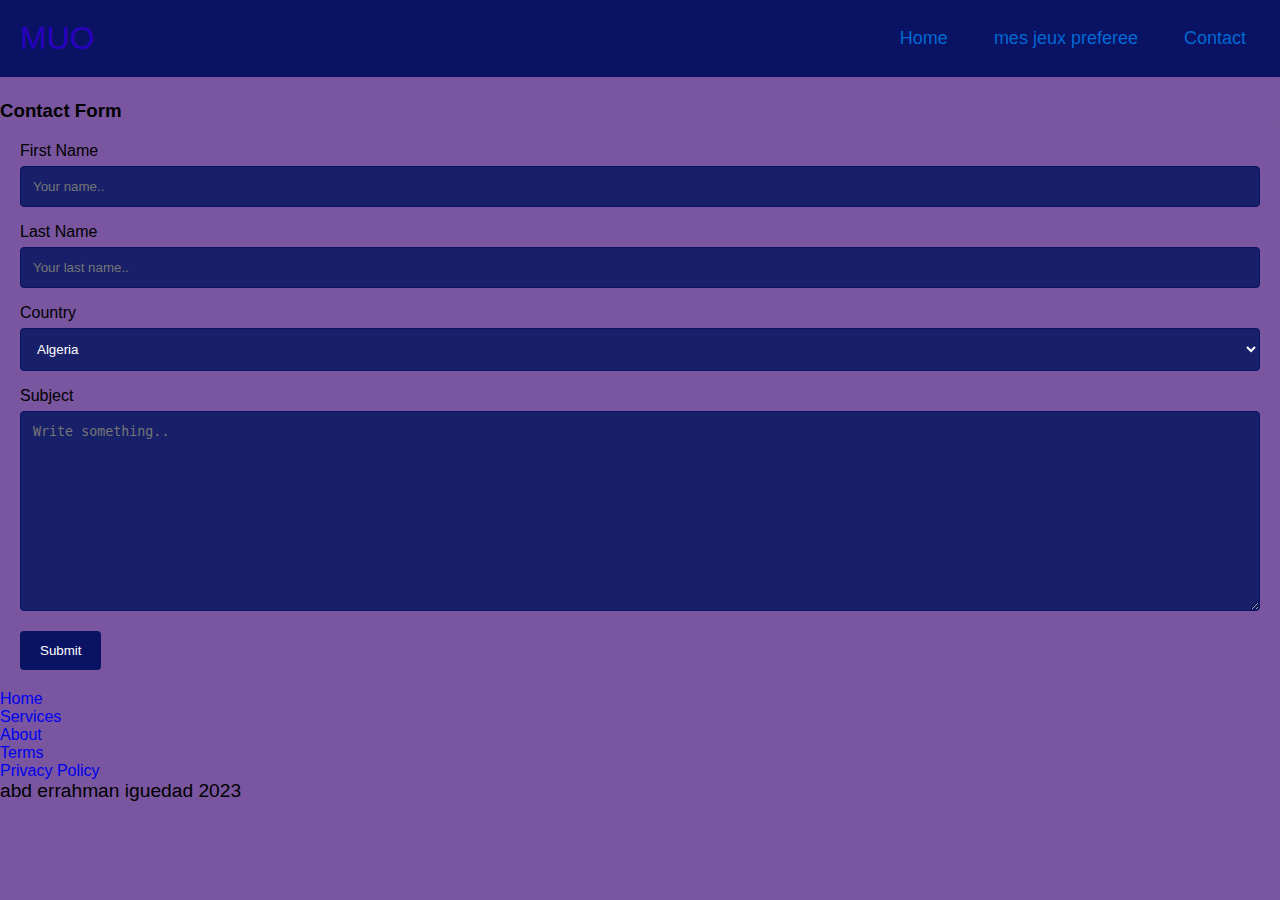
<file: .vscode/contact.html>
<!DOCTYPE html>
<html lang="en">
<head>
    <meta charset="UTF-8">
    <meta http-equiv="X-UA-Compatible" content="IE=edge">
    <meta name="viewport" content="width=device-width, initial-scale=1.0">
    <title>fortnite</title>
    <link rel="stylesheet" href="css.css">
    <style>
        body {font-family: Arial, Helvetica, sans-serif;}
        * {box-sizing: border-box;}

        
        input[type=text], select, textarea {
          width: 100%;
          padding: 12px;
          border: 1px solid rgb(10, 19, 99);
          border-radius: 4px;
          box-sizing: border-box;
          margin-top: 6px;
          margin-bottom: 16px;
          resize: vertical;
          background-color: rgb(24, 32, 105);
          color: #ffff;
        }
        
        input[type=submit] {
          background-color:rgb(10, 19, 99);
          color: rgb(255, 255, 255);
          padding: 12px 20px;
          border: none;
          border-radius: 4px;
          cursor: pointer;
        }
        
        input[type=submit]:hover {
          background-color: rgb(5, 10, 58);
        }
        
        .container {
          border-radius: 5px;
          background-color: #79569f;
          padding: 20px;
        }
        .ggggg{
            padding-top: 100px;
        }
        </style>
</head>
<body>
    <header>
        <nav class="navbar">

            <!-- LOGO -->
            
            <div class="logo">MUO</div>
            
            <!-- NAVIGATION MENU -->
            
            <ul class="nav-links">
            
            <!-- USING CHECKBOX HACK -->
            
           
            
            <!-- NAVIGATION MENUS -->
            
           <div class="menu">
            
            <li><a href="index.html">Home</a></li>
            

            
            <li class="services">
            
                <a href="index.html">mes jeux preferee</a>
            
           <!-- DROPDOWN MENU -->
            
           <ul class="dropdown">
            
            <li><a href="callofduty.html">call of duty</a></li>
            
            <li><a href="rocketleague.html">rocket league</a></li>
          
            
            <li><a href="fortnite.html">fortnite</a></li>
           
            
            </ul>
            
            </li>
            
            
            
            <li><a href="contact.html">Contact</a></li>
            
            </div>
            
            </ul>
            
            </nav>
            
    </header>
<section class="ggggg">
    <h3>Contact Form</h3>

<div class="container">
  <form action="/action_page.php">
    <label for="fname">First Name</label>
    <input type="text" id="fname" name="firstname" placeholder="Your name..">

    <label for="lname">Last Name</label>
    <input type="text" id="lname" name="lastname" placeholder="Your last name..">

    <label for="country">Country</label>
    <select id="country" name="country">
      <option value="australia">Algeria</option>
      <option value="canada">tunis</option>
      <option value="usa">USA</option>
    </select>

    <label for="subject">Subject</label>
    <textarea id="subject" name="subject" placeholder="Write something.." style="height:200px"></textarea>

    <input type="submit" value="Submit">
  </form>
</div>
</section>



    <footer >
        <div class="social"><a href="#"><i class="icon ion-social-instagram"></i></a><a href="#"><i class="icon ion-social-snapchat"></i></a><a href="#"><i class="icon ion-social-twitter"></i></a><a href="#"><i class="icon ion-social-facebook"></i></a></div>
        <ul class="list-inline">
            <li class="list-inline-item"><a href="#">Home</a></li>
            <li class="list-inline-item"><a href="#">Services</a></li>
            <li class="list-inline-item"><a href="#">About</a></li>
            <li class="list-inline-item"><a href="#">Terms</a></li>
            <li class="list-inline-item"><a href="#">Privacy Policy</a></li>
        </ul>
        <p class="copyright">abd errahman iguedad 2023</p>
    </footer>
</body>
</html>
</file>
<file: .vscode/css.css>
/* UTILITIES */

* {

    margin: 0;
    
    padding: 0;
    
    box-sizing: border-box;
    
    }
    
    body {
    
    font-family: cursive;
    background-color: #79569f;
    
    }
    
    a {
    
    text-decoration: none;
    
    }
    
    li {
    
    list-style: none;
    
    }
    /* NAVBAR STYLING STARTS */

.navbar {

    display: flex;
    
    align-items: center;
    
    justify-content: space-between;
    
    padding: 20px;
    
    background-color: rgb(10, 19, 99);
    
    color: #2a00c1;
    
    position: fixed;
    top: 0%;
    left: 0%;
    width: 100%;
    z-index: 1;
    }
    
    .nav-links a {
    
    color: #0069d3;
    
    }
    
    /* LOGO */
    
    .logo {
    
    font-size: 32px;
    
    }
    
    /* NAVBAR MENU */
    
    .menu {
    
    display: flex;
    
    gap: 1em;
    
    font-size: 18px;
    
    }
    
    .menu li:hover {
    
    background-color: #24004a;
    
    border-radius: 5px;
    
    transition: 0.3s ease;
    
    }
    
    .menu li {
    
    padding: 5px 14px;
    
    }
    
    /* DROPDOWN MENU */
    
    .services {
    
    position: relative; 
    
    }
    
    .dropdown {
    
    background-color: rgb(10, 19, 99);
    
    padding: 1em 0;
    
    position: absolute; /*WITH RESPECT TO PARENT*/
    
    display: none;
    
    border-radius: 8px;
    
    top: 35px;
    
    }
    
    .dropdown li + li {
    
    margin-top: 10px;
    
    }
    
    .dropdown li {
    
    padding: 0.5em 1em;
    
    width: 8em;
    
    text-align: center;
    
    }
    
    .dropdown li:hover {
    
    background-color: #24004a;
    
    }
    
    .services:hover .dropdown {
    
   display: block;
    
    }

    * {
        box-sizing: border-box;
      }
      
      body {
        margin: 0;
      }
      
      /* Style the header */
      .header {
        background-color: #f1f1f1;
        padding: 20px;
        text-align: center;
      }
      
      /* Style the top navigation bar */
      .topnav {
        overflow: hidden;
        background-color: #333;
      }
      
      /* Style the topnav links */
      .topnav a {
        float: left;
        display: block;
        color: #f2f2f2;
        text-align: center;
        padding: 14px 16px;
        text-decoration: none;
      }
      
      /* Change color on hover */
      .topnav a:hover {
        background-color: #ddd;
        color: rgb(115, 0, 0);
      }
      
      /* Create three unequal columns that floats next to each other */
      .column {
        float: left;
        padding: 10px;
        text-align: center;
        
      }
      
      /* Left and right column */
      .column.side {
        width: 25%;
        
      }
      
      /* Middle column */
      .column.middle {
        width: 50%;
        line-height: 3em;
      }
      
      /* Clear floats after the columns */
      .row::after {
        content: "";
        display: table;
        clear: both;
      }
      
      /* Responsive layout - makes the three columns stack on top of each other instead of next to each other */
      @media screen and (max-width: 600px) {
        .column.side, .column.middle {
          width: 100%;
        }
      }
      /* Create three equal columns that floats next to each other */
.column {
    float: left;
    width: 33.33%;
    padding: 15px;
  }
  
  /* Clear floats after the columns */
  .row::after {
    content: "";
    display: table;
    clear: both;
  }
  
  /* Responsive layout - makes the three columns stack on top of each other instead of next to each other */
  @media screen and (max-width:600px) {
    .column {
      width: 100%;
    }
  }
  .footer-basic {
    padding:40px 0;
    background-color:#755c94 ;
    color:#2f2f30;
  }
  
  .footer-basic ul {
    padding:0;
    list-style:none;
    text-align:center;
    font-size:18px;
    line-height:1.6;
    margin-bottom:0;
  }
  
  .footer-basic li {
    padding:0 10px;
  }
  
  .footer-basic ul a {
    color:inherit;
    text-decoration:none;
    opacity:0.8;
  }
  
  .footer-basic ul a:hover {
    opacity:1;
  }
  
  .footer-basic .social {
    text-align:center;
    padding-bottom:25px;
  }
  
  .footer-basic .social > a {
    font-size:24px;
    width:40px;
    height:40px;
    line-height:40px;
    display:inline-block;
    text-align:center;
    border-radius:50%;
    border:1px solid #ccc;
    margin:0 8px;
    color:inherit;
    opacity:0.75;
  }
  
  .footer-basic .social > a:hover {
    opacity:0.9;
  }
  
  .footer-basic .copyright {
    margin-top:15px;
    text-align:center;
    font-size:13px;
    color:#aaa;
    margin-bottom:0;
    
  }
  
  /* Credit to https://epicbootstrap.com/snippets/footer-basic */
  .imgsnap{
    height: 300px;
  }
  .videom{
    display: block;
    margin: auto;
    margin-top: 40px;
  }
  .footer{
    background-color:#8e74ae ;
  }
  .rkt{
    width: 100%;
  }
  .cod{
    width: 100%;
  }
  .fort{
    width: 100%; 
  }
  /* Container holding the image and the text */
.containerb {
  position: relative;
}

/* Bottom right text */
.text-block {
  position: absolute;
  bottom: 300px;
  right: 20px;

  color: rgb(206, 226, 255);
  padding-left: 20px;
  padding-right: 20px;
}
h1{
  font-size: 70px;
}
p{
  font-size: larger;
}
.column {
  float: left;
  width: 50%;
  padding: 15px;
}
.vidi{
  width: 100%;
}
.fucku{
  text-align: center;
  color: #2a00c1;
}
.left, .right {
  float: left;
  width: 20%; /* The width is 20%, by default */
}

.main {
  float: left;
  width: 60%; /* The width is 60%, by default */
}

/* Use a media query to add a breakpoint at 800px: */
@media screen and (max-width: 800px) {
  .left, .main, .right {
    width: 100%; /* The width is 100%, when the viewport is 800px or smaller */
  }
}
</file>
